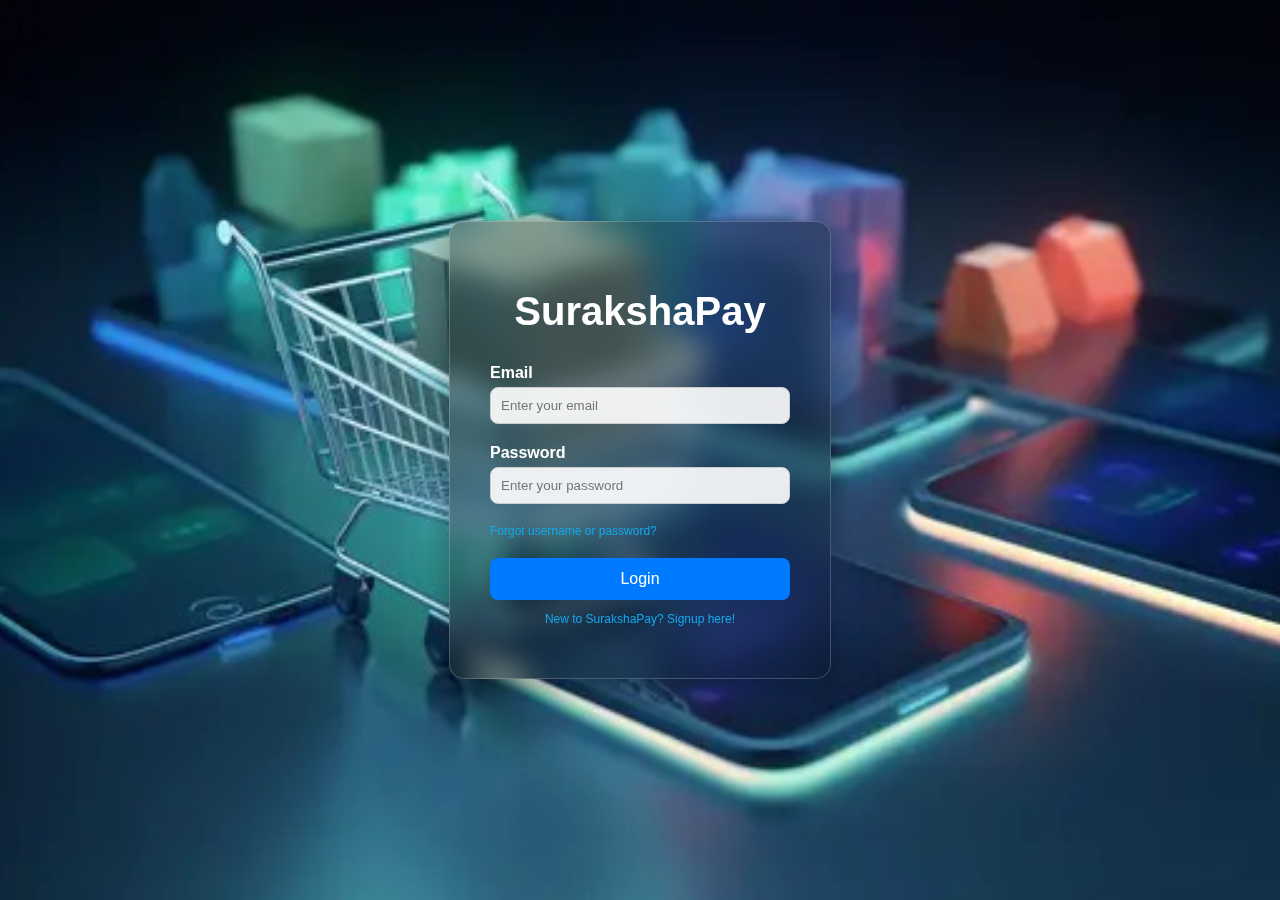
<file: login/login.html>
<!DOCTYPE html>
<html lang="en">
<head>
    <meta charset="UTF-8">
    <meta name="viewport" content="width=device-width, initial-scale=1.0">
    <title>SurakshaPay Login</title>
    <link rel="stylesheet" href="css/login.css">
</head>
<body>
    <div class="login-container">
        <div class="login-box" id="login">
            <h1>SurakshaPay</h1>
            <div id="login-error" style="display: none; background-color: rgb(255, 102, 102); color: white; padding: 10px; border-radius: 8px; text-align: center; margin-bottom: 1rem;"></div>
            <form id="login-form"> <div class="input-group">
                    <label for="email">Email</label>
                    <input type="email" id="email" name="email" placeholder="Enter your email" required>
                </div>
                <div class="input-group">
                    <label for="password">Password</label>
                    <input type="password" id="password" name="password" placeholder="Enter your password" required>
                </div>
                <div class="input-group">
                    <p><a href="#" onclick="toForgotPass(); return false;">Forgot username or password?</a></p>
                </div>
                <button type="submit">Login</button>
                <div>
                    <p><a href="signup.html">New to SurakshaPay? Signup here!</a></p>
                </div>
            </form>
        </div>

        <div class="login-box" id="forgot" style="display: none;"> <h1>Reset Password</h1>
            <div id="forgot-email-error" style="display: none; background-color: rgb(255, 102, 102); color: white; padding: 10px; border-radius: 8px; text-align: center; margin-bottom: 1rem;"></div>
            <form id="forgot-email-form"> <div class="input-group">
                    <label for="emailForgot">Email</label>
                    <input type="email" id="emailForgot" name="emailForgot" placeholder="Enter your email" required>
                </div>
                <button type="submit">Send OTP</button>
                <div>
                    <p><a href="#" onclick="backToLogin(); return false;">Recalled the password? Login here!</a></p>
                </div>
            </form>
        </div>

        <div class="login-box" id="forgot2" style="display: none;"> <h1>Verify OTP</h1>
            <div id="forgot-otp-error" style="display: none; background-color: rgb(255, 102, 102); color: white; padding: 10px; border-radius: 8px; text-align: center; margin-bottom: 1rem;"></div>
            <form id="forgot-otp-form"> <div class="input-group">
                    <label for="otp">OTP</label>
                    <input type="number" id="otp" name="otp" placeholder="Enter your otp" required>
                </div>
                <button type="submit">Verify</button>
                <div>
                    <p><a href="#" onclick="backToLogin(); return false;">Recalled the password? Login here!</a></p>
                </div>
            </form>
        </div>

        <div class="login-box" id="forgot3" style="display: none;"> <h1>Set New Password</h1>
            <div id="forgot-pass-error" style="display: none; background-color: rgb(255, 102, 102); color: white; padding: 10px; border-radius: 8px; text-align: center; margin-bottom: 1rem;"></div>
            <form id="forgot-pass-form"> <div class="input-group">
                    <label for="newPassword">New Password</label>
                    <input type="password" id="newPassword" name="newPassword" placeholder="Enter your new password" required>
                </div>
                <div class="input-group">
                    <label for="confPassword">Confirm password</label>
                    <input type="password" id="confPassword" name="confPassword" placeholder="Confirm your password" required>
                </div>
                <button type="submit">Change Password</button>
                <div>
                    <p><a href="#" onclick="backToLogin(); return false;">Recalled the password? Login here!</a></p>
                </div>
            </form>
        </div>
    </div>
    <script src="js/login.js"></script>
</body>
</html>
</file>
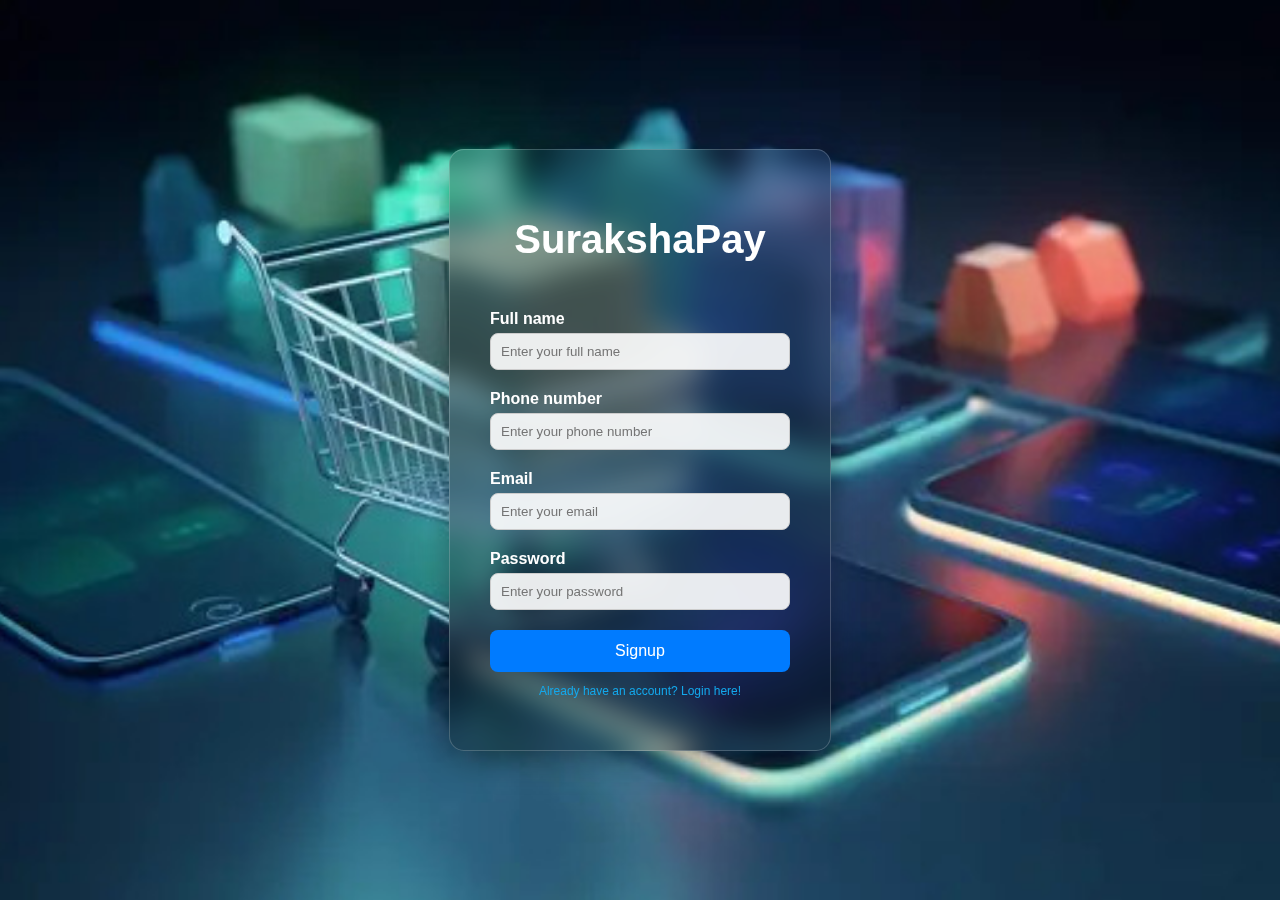
<file: login/signup.html>
<!DOCTYPE html>
<html lang="en">
<head>
    <meta charset="UTF-8">
    <meta name="viewport" content="width=device-width, initial-scale=1.0">
    <title>SurakshaPay Signup</title>
    <link rel="stylesheet" href="css/login.css">
    <style>
        .success-message {
            background-color: rgb(102, 255, 102); /* Light green */
            color: black;
            padding: 15px;
            border-radius: 10px;
            text-align: center;
            margin-bottom: 15px;
            font-weight: bold;
        }
    </style>
</head>
<body>
    <div class="login-container">
        <div id="signup-box" class="login-box">
            <h1>SurakshaPay</h1>
            <div id="email-error" style="display: none; background-color: rgb(255, 102, 102); padding: 5px; border-radius: 10px;">Error</div>
            <br>
            <form id="signup-form">
                <div class="input-group">
                    <label for="name">Full name</label>
                    <input type="text" id="name" name="name" placeholder="Enter your full name" required>
                </div>
                <div class="input-group">
                    <label for="phone">Phone number</label>
                    <input type="tel" id="phone" name="phone" placeholder="Enter your phone number" required>
                </div>
                <div class="input-group">
                    <label for="email">Email</label>
                    <input type="email" id="email" name="email" placeholder="Enter your email" required>
                </div>
                <div class="input-group">
                    <label for="password">Password</label>
                    <input type="password" id="password" name="password" placeholder="Enter your password" required>
                </div>
                <button type="submit">Signup</button>
                <div class="form-link">
                    <p><a href="login.html">Already have an account? Login here!</a></p>
                </div>
            </form>
        </div>

        <div id="otp-box" class="login-box" style="display: none;">
            <div id="otp-error" style="display: none; background-color: rgb(255, 102, 102); padding: 5px; border-radius: 10px;">Error</div>
            <h1>OTP Verification</h1>
            <form id="otp-form">
                <div class="input-group">
                    <label for="otp">Enter OTP</label>
                    <input type="text" id="otp" name="otp" placeholder="Enter your 6 digit otp" required>
                </div>
                <button type="submit">Verify</button>
            </form>
        </div>

        <div id="success-box" class="login-box" style="display: none;">
            <h1>Success!</h1>
            <div id="success-message" class="success-message"></div>
            <p>Redirecting to login page...</p>
        </div>

    </div>

    <script src="js/signup.js"></script>
</body>
</html>
</file>
<file: login/css/login.css>
/* General body styling */
body, html {
    margin: 0;
    padding: 0;
    height: 100%;
    font-family: Arial, sans-serif;
    color: #fff;
}

/* Container for the background image and centering */
.login-container {
    /* Set the background image */
    background-image: url('../../res/img/background.jpg');
    
    /* Ensure the image covers the whole screen */
    height: 100%;
    background-position: center;
    background-repeat: no-repeat;
    background-size: cover;

    /* Use Flexbox to center the login box */
    display: flex;
    justify-content: center;
    align-items: center;
}

/* The blurred box in the middle */
.login-box {
    /* Background with transparency */
    background: rgba(0, 0, 0, 0.25);
    
    /* The blur effect */
    backdrop-filter: blur(15px);
    -webkit-backdrop-filter: blur(15px); /* For Safari support */
    
    /* Styling */
    padding: 40px;
    border-radius: 15px;
    border: 1px solid rgba(255, 255, 255, 0.2);
    box-shadow: 0 8px 32px 0 rgba(0, 0, 0, 0.37);
    text-align: center;
    width: 60%; /* Responsive width */
    max-width: 300px; /* Maximum width for larger screens */
}

.login-box h1 {
    margin-bottom: 30px;
    font-size: 2.5em;
}

/* Styling for input fields and labels */
.input-group {
    margin-bottom: 20px;
    text-align: left;
}

.input-group label {
    display: block;
    margin-bottom: 5px;
    font-weight: bold;
}

.input-group input {
    width: 100%;
    padding: 10px;
    border-radius: 8px;
    border: 1px solid #ccc;
    box-sizing: border-box; /* Ensures padding doesn't affect width */
    background-color: rgba(255, 255, 255, 0.9);
    color: #333;
}

/* Login button styling */
button {
    width: 100%;
    padding: 12px;
    border: none;
    border-radius: 8px;
    background-color: #007BFF;
    color: white;
    font-size: 16px;
    cursor: pointer;
    transition: background-color 0.3s ease;
}

button:hover {
    background-color: #0056b3;
}

p {
    font-size: 12px;
}

a {
    color: rgb(19, 168, 236); text-decoration: none;
}

#forgot, #forgot2, #forgot3 {
    display: none;
}
</file>
